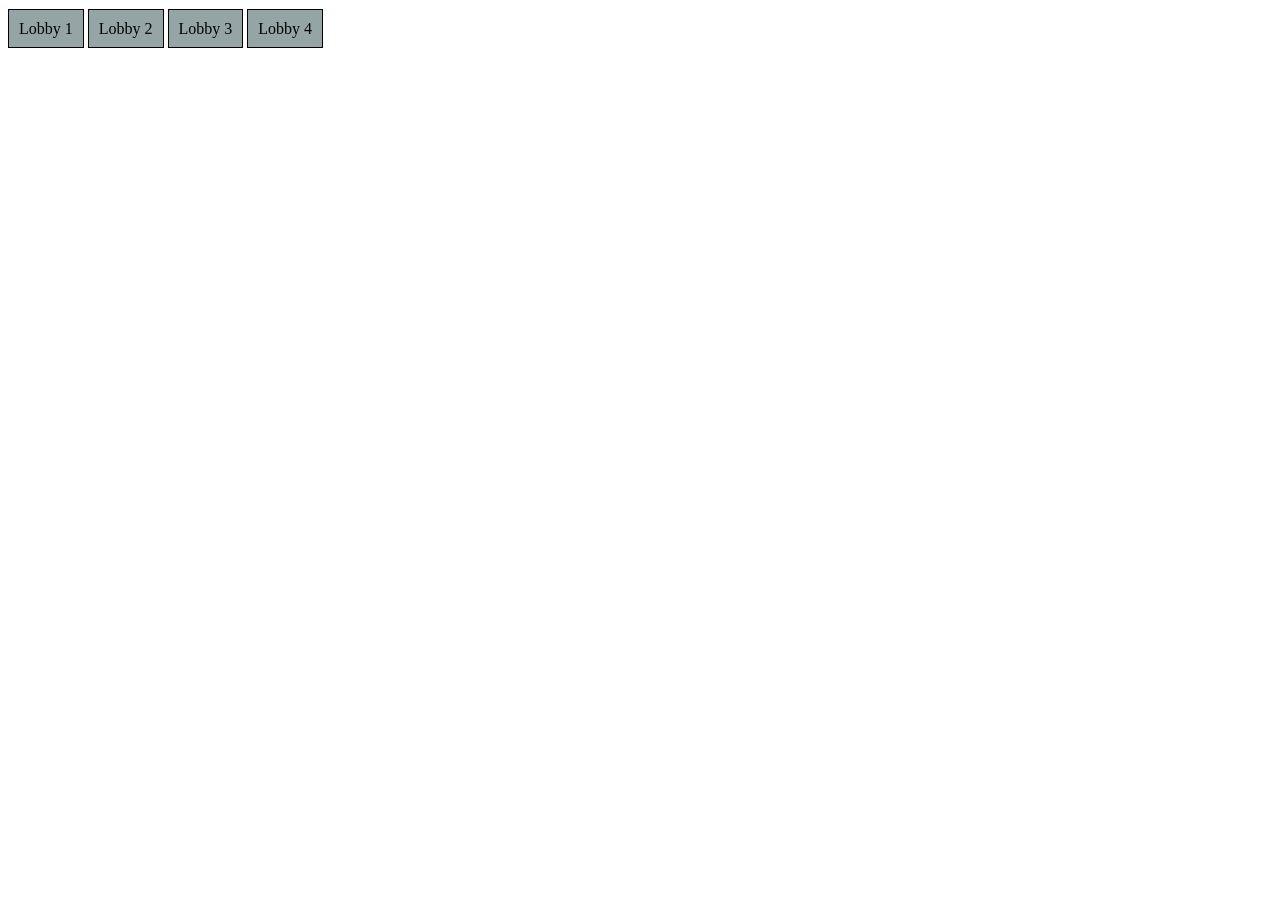
<file: main.html>
<!DOCTYPE html>
<html>

    <head>
        <title>Cliente</title>
        <meta charset="utf-8">
        <link rel="stylesheet" href="styles/styles.css">
    </head>

    <body>

        <div class="lobby" >
            <a id="lobby-1" class="buttons" target="_blank">Lobby 1</a>
            <a id="lobby-2" class="buttons" target="_blank">Lobby 2</a>
            <a id="lobby-3" class="buttons" target="_blank">Lobby 3</a>
            <a id="lobby-4" class="buttons" target="_blank">Lobby 4</a>
        </div>

        <script>
            setInterval(statusButtons, 1000);
            function statusButtons(){
                let request = new XMLHttpRequest()
                request.open("GET", "http://localhost/lobby-reunioes/get.php", false);
                request.setRequestHeader("Content-type", "application/json");
                request.send();
                var responseData = request.responseText.split(",");

                ///////  Ocupado /////////////

                if(responseData[0] == "Ocupado"){
                    document.getElementById("lobby-1").style.background = "#e74c3c";
                    document.getElementById("lobby-1").removeAttribute("href");
                    document.getElementById("lobby-1").innerHTML = "Ocupado";
                }

                if(responseData[1] == "Ocupado"){
                    document.getElementById("lobby-2").style.background = "#e74c3c";
                    document.getElementById("lobby-2").removeAttribute("href");
                    document.getElementById("lobby-2").innerHTML = "Ocupado";
                }

                if(responseData[2] == "Ocupado"){
                    document.getElementById("lobby-3").style.background = "#e74c3c";
                    document.getElementById("lobby-3").removeAttribute("href");
                    document.getElementById("lobby-3").innerHTML = "Ocupado";
                }

                if(responseData[3] == "Ocupado"){
                    document.getElementById("lobby-4").style.background = "#e74c3c";
                    document.getElementById("lobby-4").removeAttribute("href");
                    document.getElementById("lobby-4").innerHTML = "Ocupado";
                }

//////////////////////////////////////////////////

                ///////  Disponível /////////////
                
                if(responseData[0] == "Disponivel"){
                    document.getElementById("lobby-1").style.background = "#ffbe76";
                    document.getElementById("lobby-1").setAttribute("href", "https://meet.jit.si/Lobby_1");
                    document.getElementById("lobby-1").innerHTML = "Disponível";
                }

                if(responseData[1] == "Disponivel"){
                    document.getElementById("lobby-2").style.background = "#ffbe76";
                    document.getElementById("lobby-2").setAttribute("href", "https://meet.jit.si/Lobby_2");
                    document.getElementById("lobby-2").innerHTML = "Disponível"
                }

                if(responseData[2] == "Disponivel"){
                    document.getElementById("lobby-3").style.background = "#ffbe76";
                    document.getElementById("lobby-3").setAttribute("href", "https://meet.jit.si/Lobby_3");
                    document.getElementById("lobby-3").innerHTML = "Disponível"
                }

                if(responseData[3] == "Disponivel"){
                    document.getElementById("lobby-4").style.background = "#ffbe76";
                    document.getElementById("lobby-4").setAttribute("href", "https://meet.jit.si/Lobby_4");
                    document.getElementById("lobby-4").innerHTML = "Disponível"
                }

                //////////////////////////////////////////////////

                ///////  Indisponível /////////////

                if(responseData[0] == "Indisponivel"){
                    document.getElementById("lobby-1").style.background = "#95a5a6";
                    document.getElementById("lobby-1").removeAttribute("href");
                    document.getElementById("lobby-1").innerHTML = "Indisponível";
                }

                if(responseData[1] == "Indisponivel"){
                    document.getElementById("lobby-2").style.background = "#95a5a6";
                    document.getElementById("lobby-2").removeAttribute("href");
                    document.getElementById("lobby-2").innerHTML = "Indisponível";
                }

                if(responseData[2] == "Indisponivel"){
                    document.getElementById("lobby-3").style.background = "#95a5a6";
                    document.getElementById("lobby-3").removeAttribute("href");
                    document.getElementById("lobby-3").innerHTML = "Indisponível";
                }

                if(responseData[3] == "Indisponivel"){
                    document.getElementById("lobby-4").style.background = "#95a5a6";
                    document.getElementById("lobby-4").removeAttribute("href");
                    document.getElementById("lobby-4").innerHTML = "Indisponível";
                }

                //////////////////////////////////////////////////
            }
            
        </script>

    </body>
</html>
</file>
<file: styles/styles.css>
.buttons{
   background: #95a5a6; 
   padding: 10px;
   border: black solid 1px;
   color: black;
}

.lobby{
    margin: 0 auto;
    margin-top: 20px;
}
</file>
